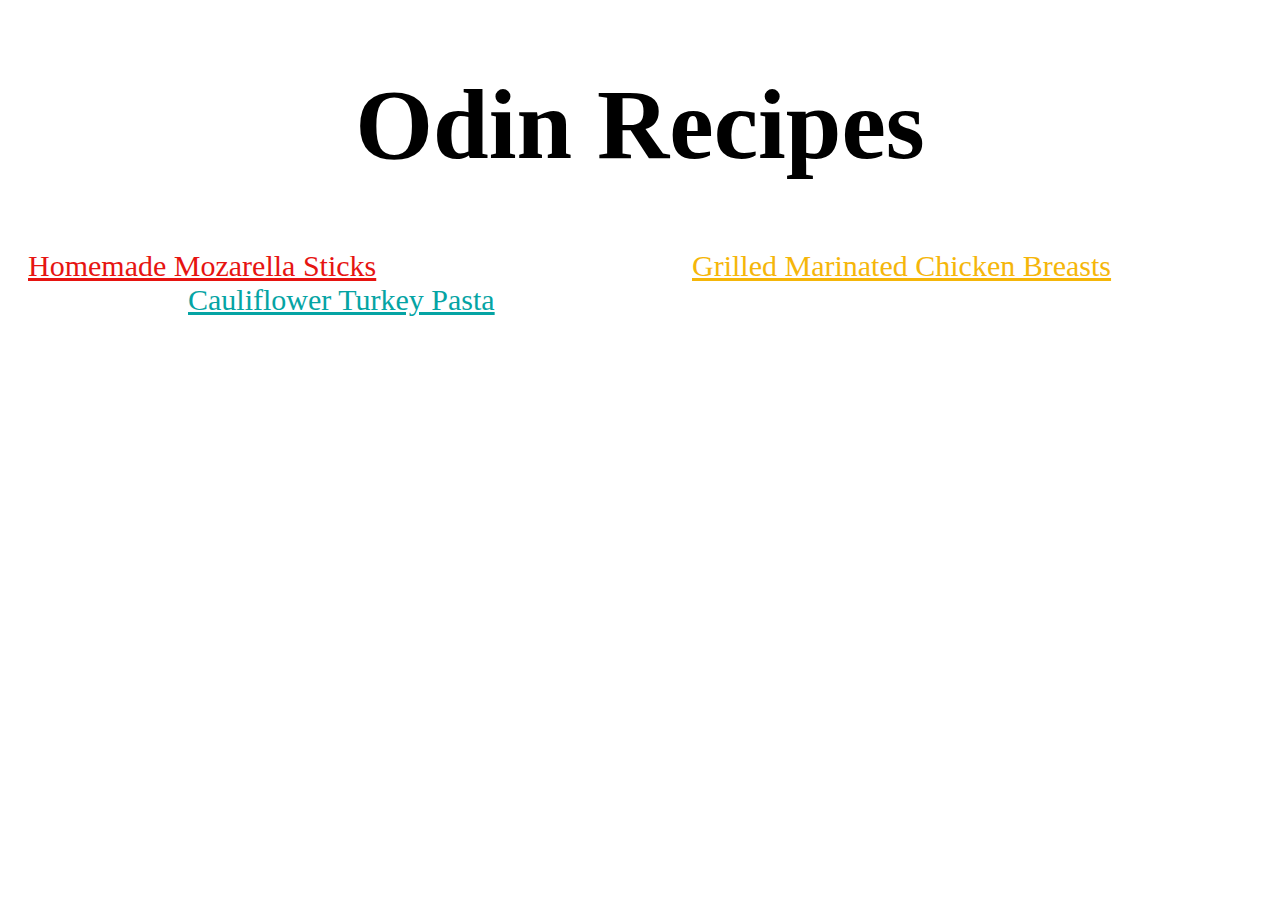
<file: index.html>
<!DOCTYPE html>
<html lang="en">
    <head>
        <meta charset="UTF-8">
        <title>Odin Recipes</title>
        <link rel="stylesheet" href="style.css">
    </head>
    <body>
        <h1 id="homepage">Odin Recipes</h1>
        <a class="mozz home" href="recipes/homemade-mozzarella-sticks.html">Homemade Mozarella Sticks</a>
        <a class="chicken home" href="recipes/marinated-grilled-chicken-breast.html">Grilled Marinated Chicken Breasts</a>
        <a class="cauli home" href="recipes/cauliflower-ziti.html">Cauliflower Turkey Pasta</a>
    </body>
</html>
</file>
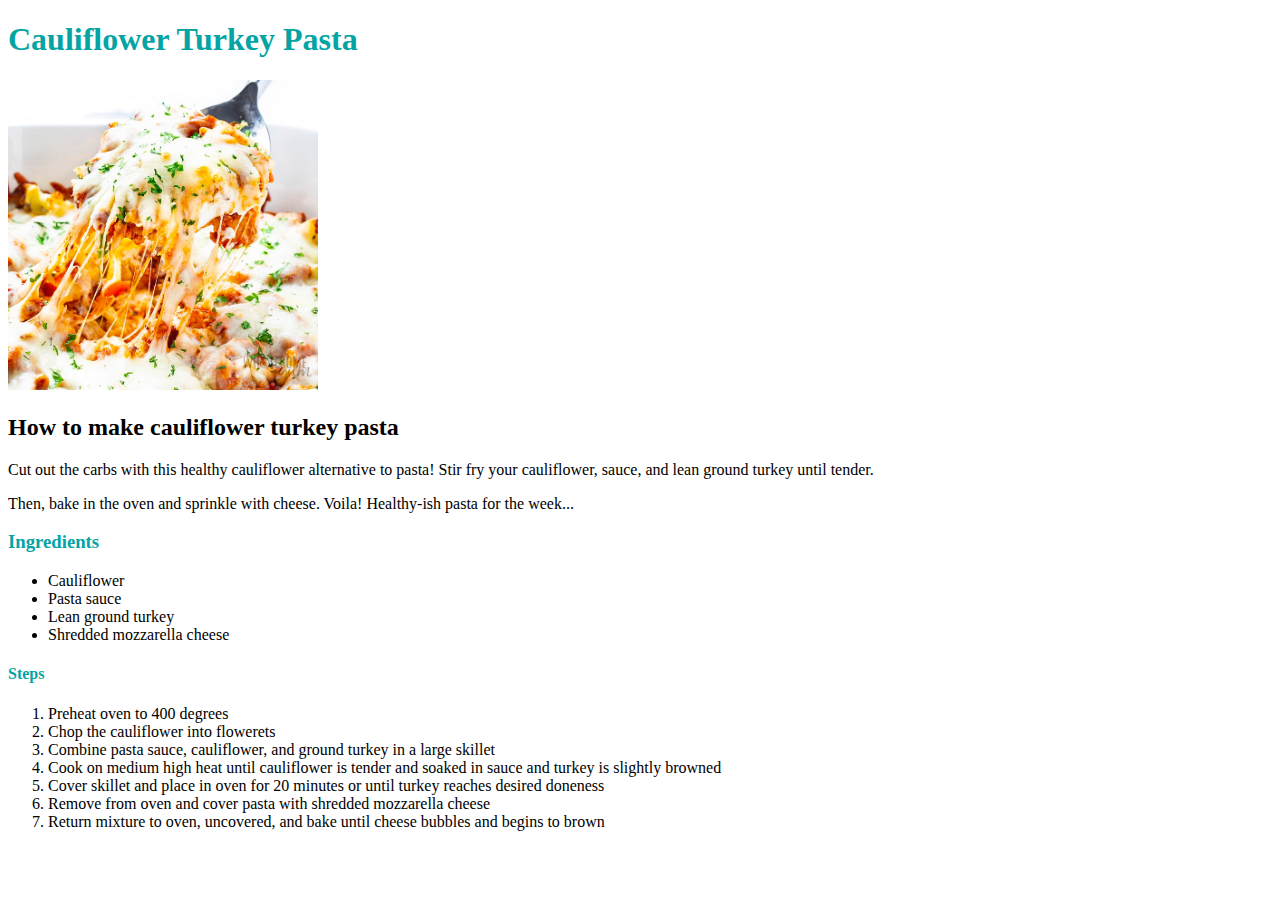
<file: recipes/cauliflower-ziti.html>
<!DOCTYPE html>
<html lang="en">
<head>
    <meta charset="UTF-8">
    <link rel="stylesheet" href="../style.css">
    <title>Cauliflower Turkey Pasta</title>
</head>
<body>
    <h1 class="cauli">Cauliflower Turkey Pasta</h1>
    <p><img src="cauliflower-pasta.jpg" alt="Cauliflower Turkey Pasta" heigh="310" width="310"></p>
    <h2>How to make cauliflower turkey pasta</h2>
    <p>Cut out the carbs with this healthy cauliflower alternative to pasta! Stir fry your cauliflower, sauce, and lean ground turkey until tender.</p>
    <p>Then, bake in the oven and sprinkle with cheese. Voila! Healthy-ish pasta for the week...</p>
    <h3 class="cauli">Ingredients</h3>
    <ul>
       <li>Cauliflower</li>
       <li>Pasta sauce</li>
       <li>Lean ground turkey</li>
       <li>Shredded mozzarella cheese</li> 
    </ul>
    <h4 class="cauli">Steps</h4>
    <ol>
        <li>Preheat oven to 400 degrees</li>
        <li>Chop the cauliflower into flowerets</li>
        <li>Combine pasta sauce, cauliflower, and ground turkey in a large skillet</li>
        <li>Cook on medium high heat until cauliflower is tender and soaked in sauce and turkey is slightly browned</li>
        <li>Cover skillet and place in oven for 20 minutes or until turkey reaches desired doneness</li>
        <li>Remove from oven and cover pasta with shredded mozzarella cheese</li>
        <li>Return mixture to oven, uncovered, and bake until cheese bubbles and begins to brown</li>
    </ol>
    
    
</body>
</html>
</file>
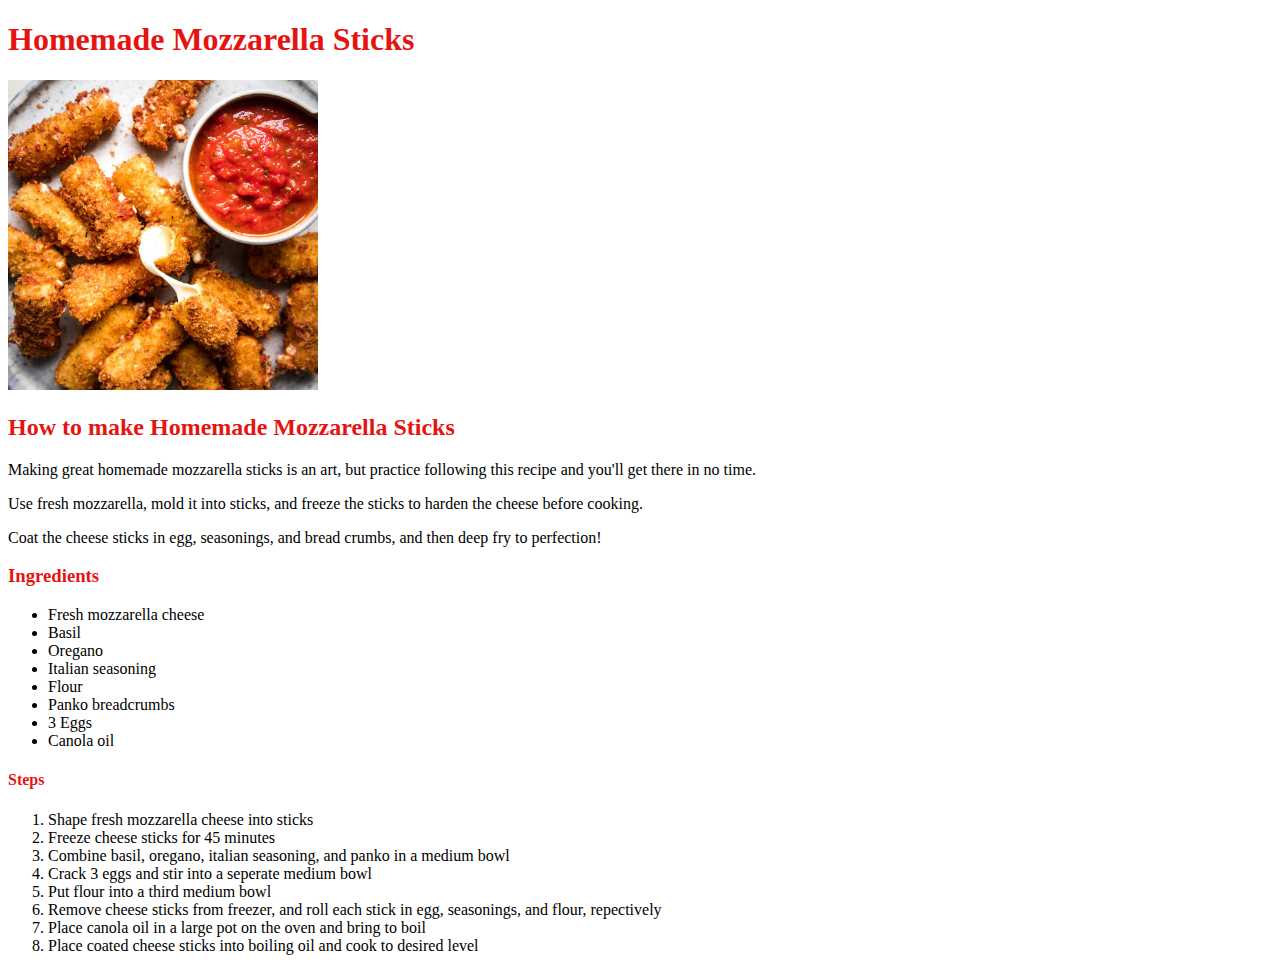
<file: recipes/homemade-mozzarella-sticks.html>
<!DOCTYPE html>
<html lang="en">
<head>
    <meta charset="UTF-8">
    <meta name="viewport" content="width=device-width, initial-scale=1.0">
    <link rel="stylesheet" href="../style.css">
    <title>Homemade Mozzarella Sticks</title>
</head>
<body>
    <h1 class="mozz">Homemade Mozzarella Sticks</h1>
    <img src="Homemade-Mozzarella-Sticks-9.jpeg" alt="Homemade Mozarella Sticks" height="310" width="310">
    <h2 class="mozz">How to make Homemade Mozzarella Sticks</h2>
    <p>Making great homemade mozzarella sticks is an art, but practice following this recipe and you'll get there in no time.</p> 
    <p>Use fresh mozzarella, mold it into sticks, and freeze the sticks to harden the cheese before cooking.</p> 
    <p>Coat the cheese sticks in egg, seasonings, and bread crumbs, and then deep fry to perfection!</p> 
    <h3 class="mozz">Ingredients</h3>
    <ul>
        <li>Fresh mozzarella cheese</li>
        <li>Basil</li>
        <li>Oregano</li>
        <li>Italian seasoning</li>
        <li>Flour</li>
        <li>Panko breadcrumbs</li>
        <li>3 Eggs</li>
        <li>Canola oil</li>
    </ul>
    <h4 class="mozz">Steps</h4>
    <ol>
        <li>Shape fresh mozzarella cheese into sticks</li>
        <li>Freeze cheese sticks for 45 minutes</li>
        <li>Combine basil, oregano, italian seasoning, and panko in a medium bowl</li>
        <li>Crack 3 eggs and stir into a seperate medium bowl</li>
        <li>Put flour into a third medium bowl</li>
        <li>Remove cheese sticks from freezer, and roll each stick in egg, seasonings, and flour, repectively</li>
        <li>Place canola oil in a large pot on the oven and bring to boil</li>
        <li>Place coated cheese sticks into boiling oil and cook to desired level</li>
    </ol>


</body>
</html>
</file>
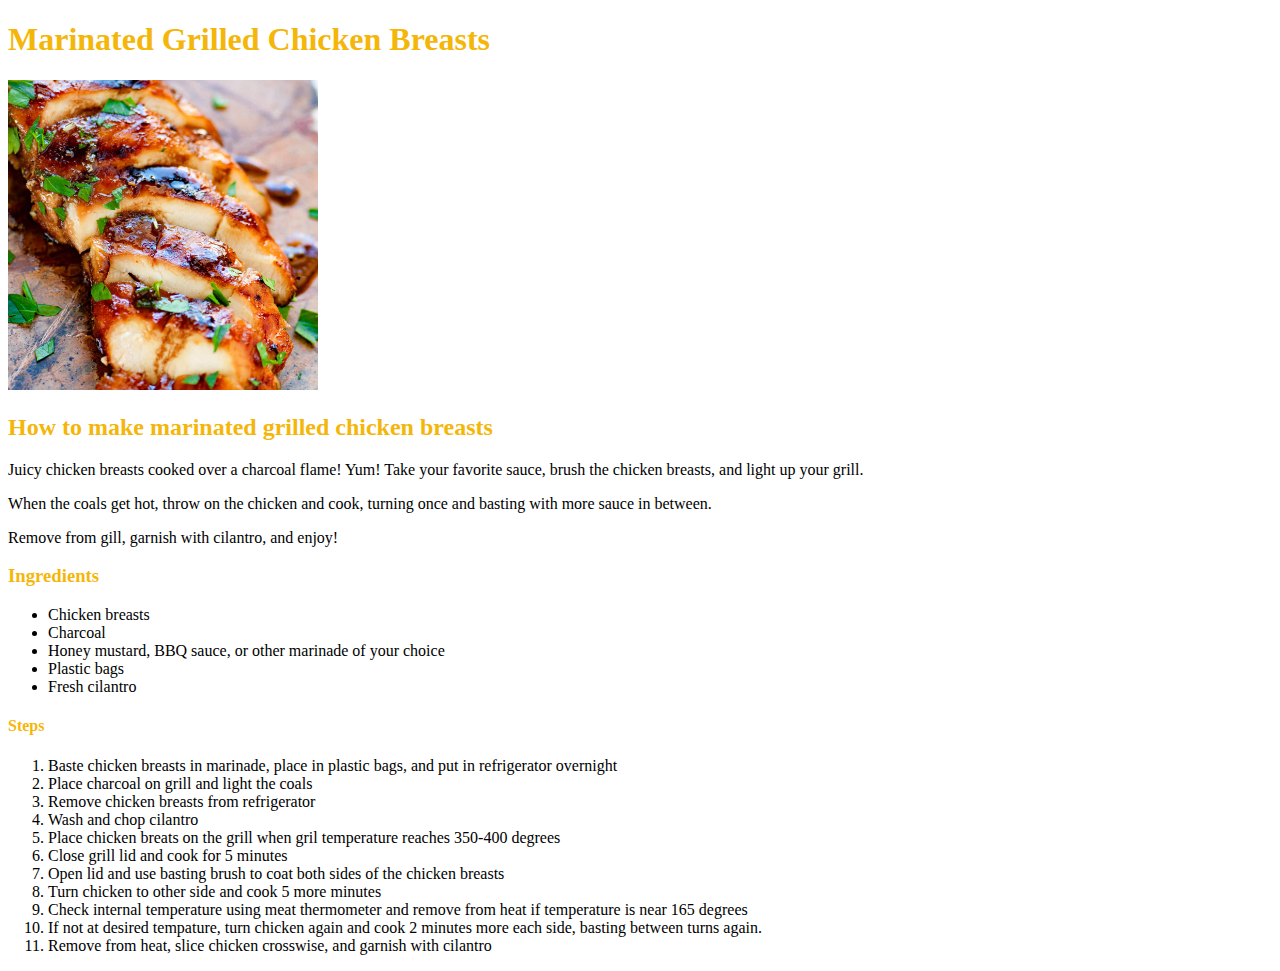
<file: recipes/marinated-grilled-chicken-breast.html>
<!DOCTYPE html>
<html lang="en">
<head>
    <meta charset="UTF-8">
    <link rel="stylesheet" href="../style.css">
    <title>Marinated Grilled Chicken Breasts</title>
</head>
<body>
    <h1 class="chicken">Marinated Grilled Chicken Breasts</h1>
    <p><img src="chicken-marinade.jpeg" alt="Marinated Grilled Chicken Breasts" height="310" width="310"></p>
    <h2 class="chicken">How to make marinated grilled chicken breasts</h2>
    <p>Juicy chicken breasts cooked over a charcoal flame! Yum! Take your favorite sauce, brush the chicken breasts, and light up your grill.</p>
    <p>When the coals get hot, throw on the chicken and cook, turning once and basting with more sauce in between.</p>
    <p>Remove from gill, garnish with cilantro, and enjoy!</p>
    <h3 class="chicken">Ingredients</h3>
    <ul>
        <li>Chicken breasts</li>
        <li>Charcoal</li>
        <li>Honey mustard, BBQ sauce, or other marinade of your choice</li>
        <li>Plastic bags</li>
        <li>Fresh cilantro</li>
    </ul>
    <h4 class="chicken">Steps</h4>
    <ol>
        <li>Baste chicken breasts in marinade, place in plastic bags, and put in refrigerator overnight</li>
        <li>Place charcoal on grill and light the coals</li>
        <li>Remove chicken breasts from refrigerator</li>
        <li>Wash and chop cilantro</li>
        <li>Place chicken breats on the grill when gril temperature reaches 350-400 degrees</li>
        <li>Close grill lid and cook for 5 minutes</li>
        <li>Open lid and use basting brush to coat both sides of the chicken breasts</li>
        <li>Turn chicken to other side and cook 5 more minutes</li>
        <li>Check internal temperature using meat thermometer and remove from heat if temperature is near 165 degrees</li>
        <li>If not at desired tempature, turn chicken again and cook 2 minutes more each side, basting between turns again.</li>
        <li>Remove from heat, slice chicken crosswise, and garnish with cilantro</li>
    </ol>
    
</body>
</html>
</file>
<file: style.css>
#homepage {
    text-align: center;
    font-size: 100px;

}

.home {
    font-size: 30px;
}

a,
.home{
    display: inline-block;
    height: auto;
    width: 500px;
}

.mozz.home{
    margin-right: 100px;
    margin-left: 20px;
}

.cauli.home{
    margin-left: 180px;

}

.chicken.home{
    margin-left: 60px;
}

.mozz {
    color: rgb(230, 20, 17);
}

.cauli{
    color: rgb(5, 164, 164);
}

.chicken{
    color: rgb(245, 182, 10);
}
</file>
